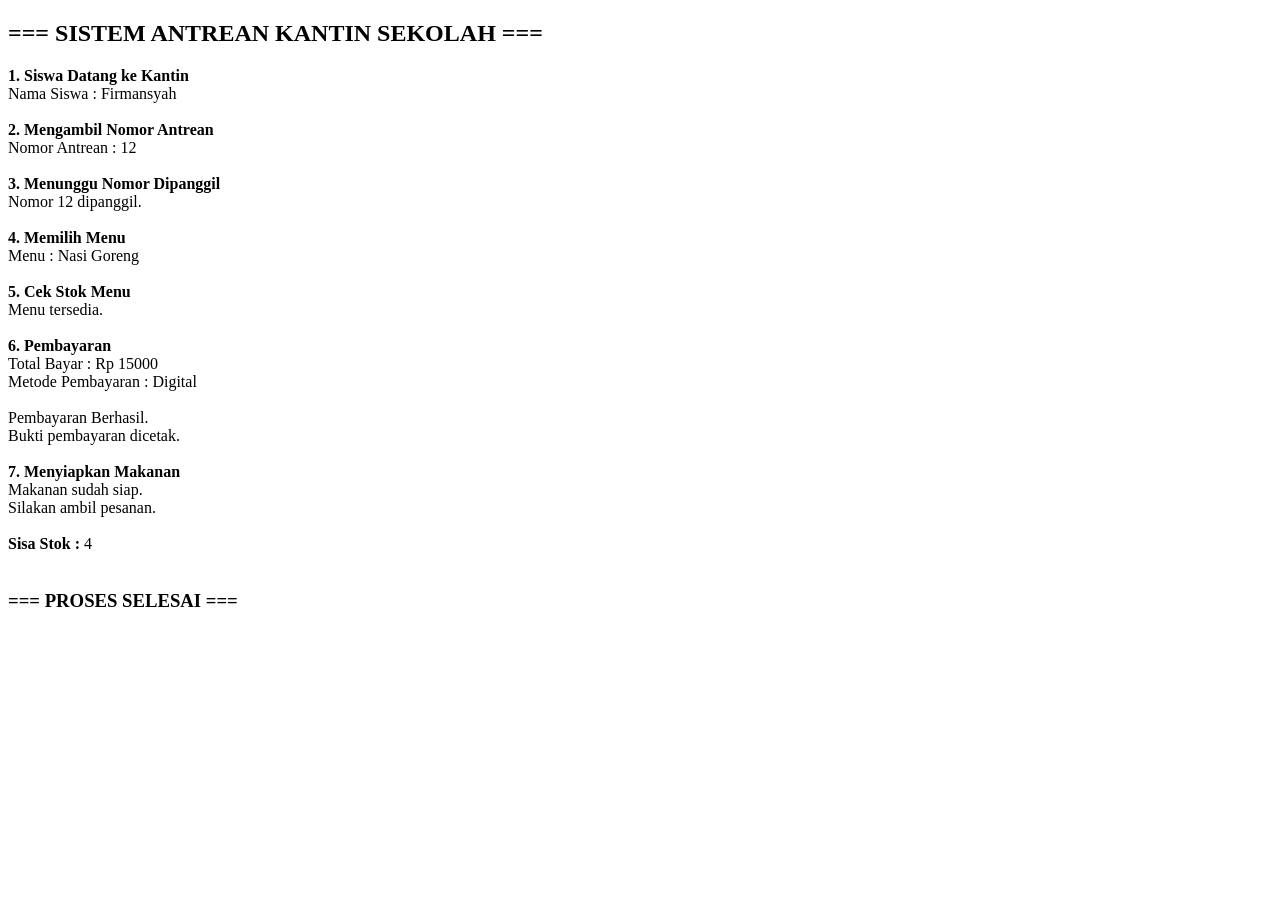
<file: Belajar mandiri/psucode.html>
<!DOCTYPE html>
<html lang="en">
<head>
    <meta charset="UTF-8">
    <meta name="viewport" content="width=device-width, initial-scale=1.0">
    <title>Document</title>
</head>
<body>
    <script src="psucode.js"></script>
</body>
</html>
</file>
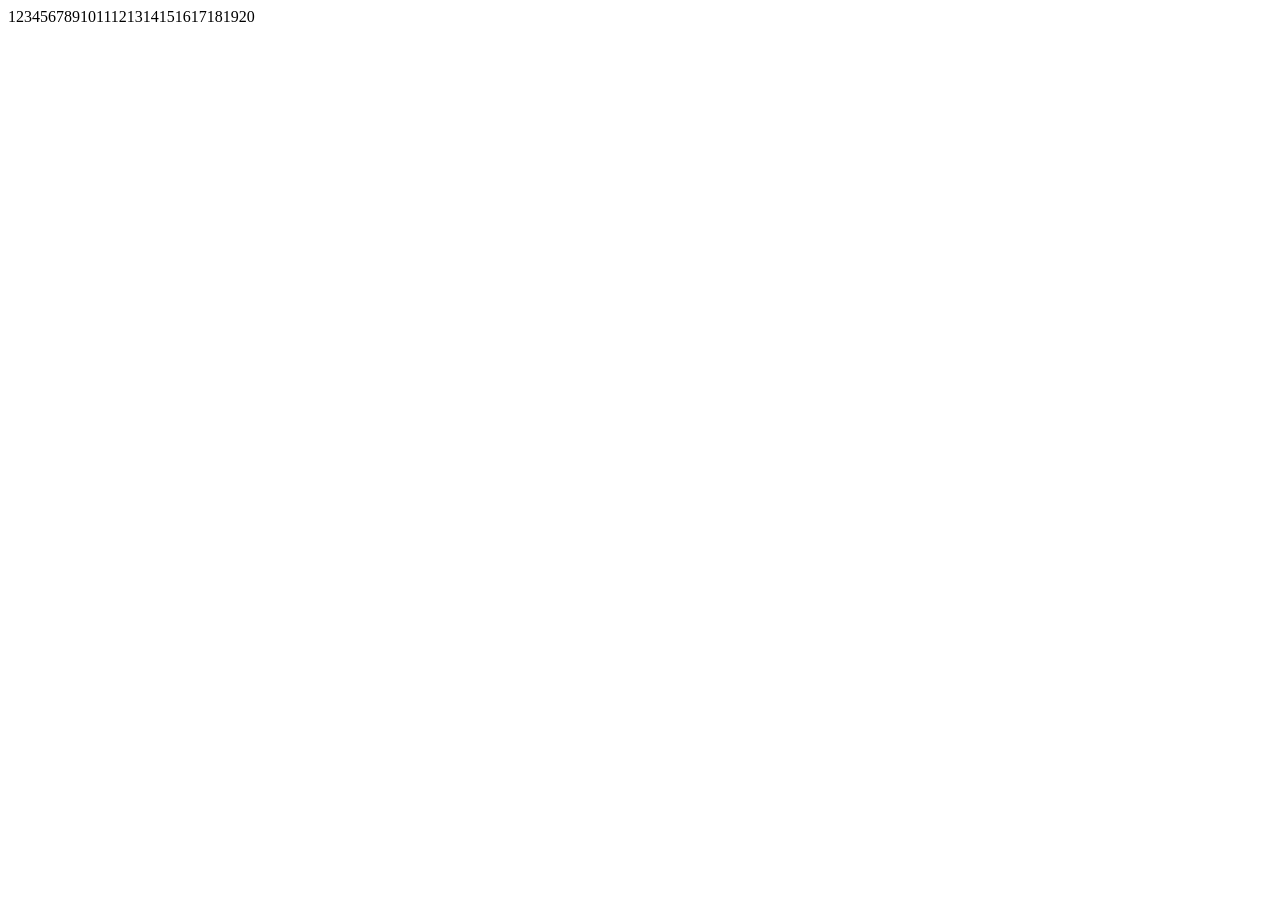
<file: Modul1_akbar/Bagian1/LKPDkegiatan3.html>
<!DOCTYPE html>
<html lang="en">
<head>
    <meta charset="UTF-8">
    <meta name="viewport" content="width=device-width, initial-scale=1.0">
    <title>Document</title>
</head>
<body>
    <!--<script src="1LKPDkegiatan3.js"></script>-->
    <!--<script src="2LKPDkegiatan3.js"></script>-->
    <script src="3LKPDkegiatan3.js"></script>
    <!--<script src="4LKPDkegiatan3.js"></script>-->
</body>
</html>
</file>
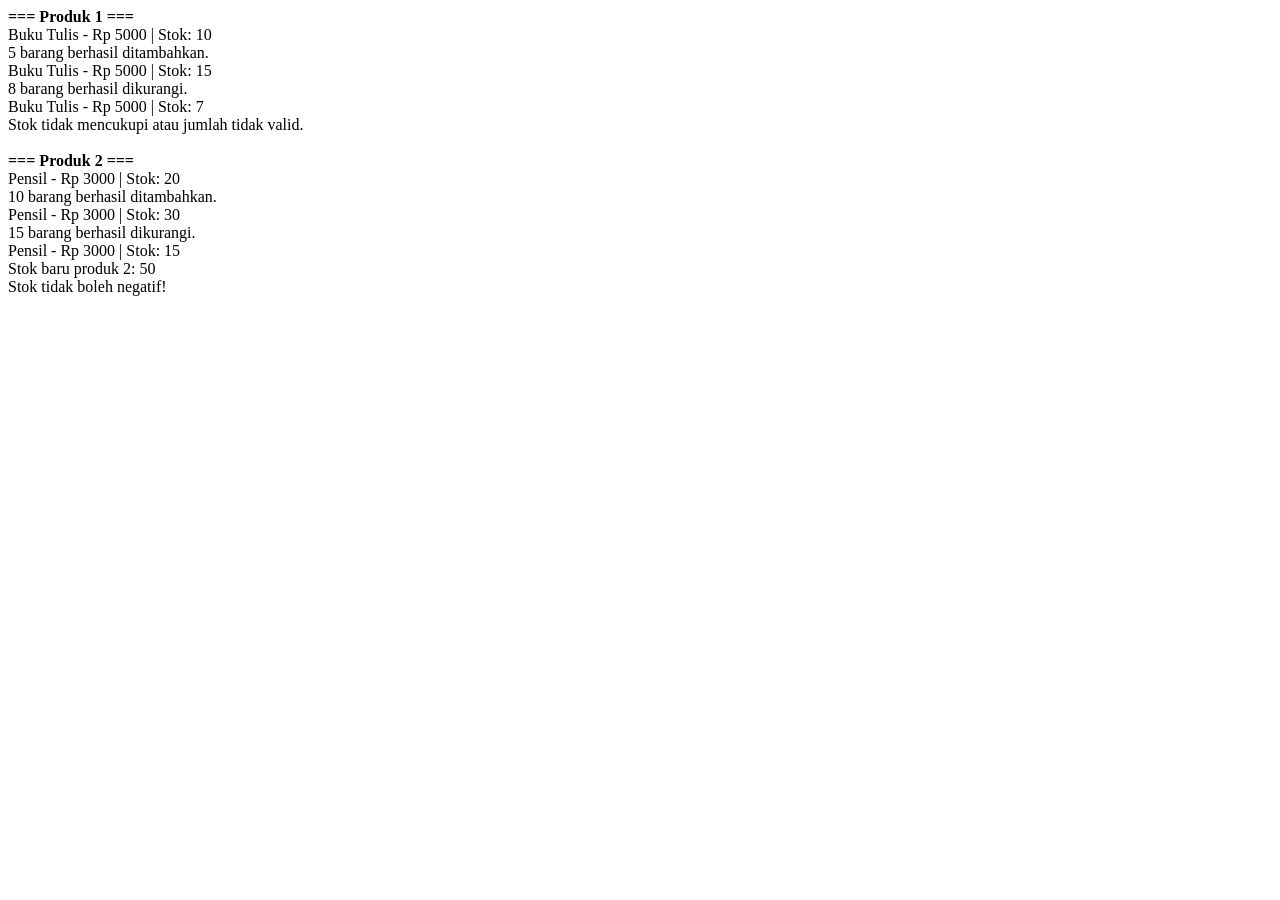
<file: Modul1_akbar/Bagian2/Kegiatan3.html>
<!DOCTYPE html>
<html lang="en">
<head>
    <meta charset="UTF-8">
    <meta name="viewport" content="width=device-width, initial-scale=1.0">
    <title>Document</title>
</head>
<body>
    <script src="Kegiatan3.js"></script>
</body>
</html>
</file>
